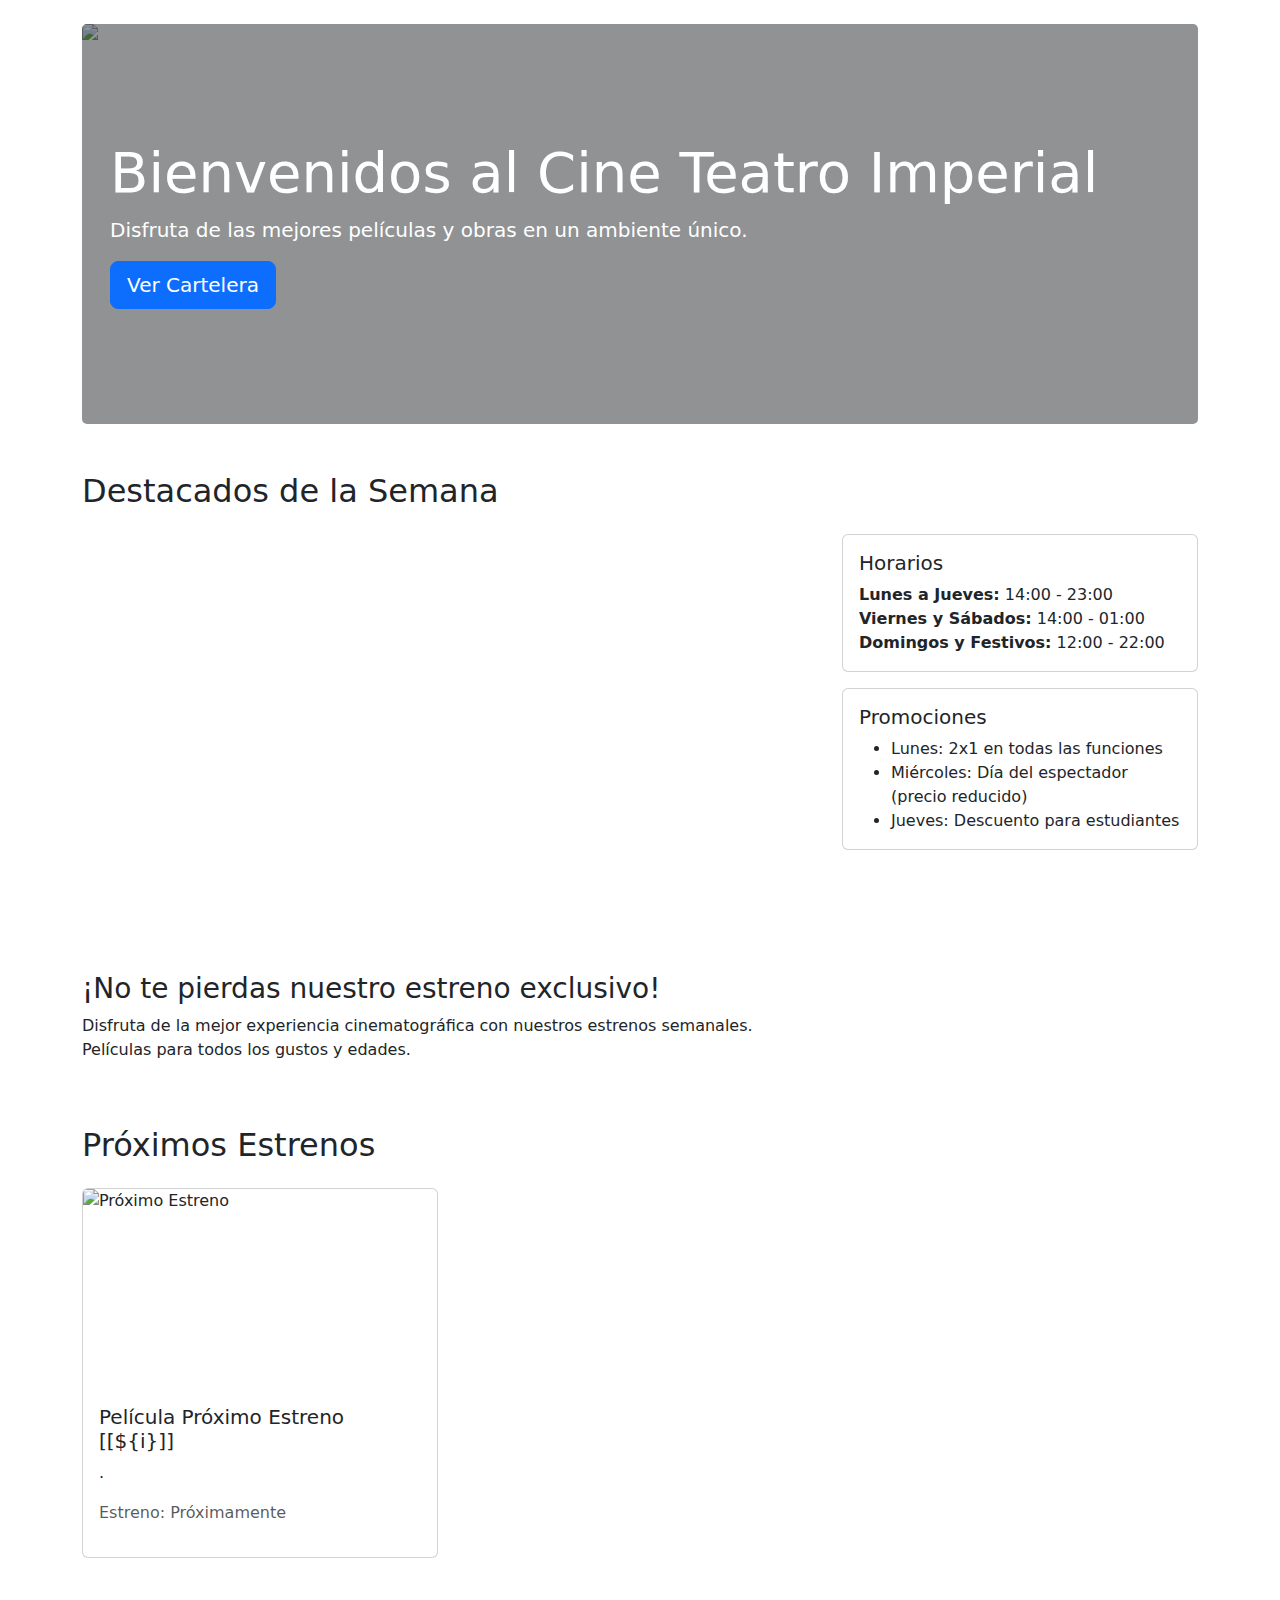
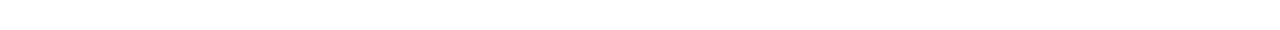
<file: Caso2_DavidGonzalez/src/main/resources/templates/index.html>
<!DOCTYPE html>
<html xmlns:th="http://www.thymeleaf.org" xmlns:sec="http://www.thymeleaf.org/extras/spring-security">
<head>
    <meta charset="UTF-8">
    <meta name="viewport" content="width=device-width, initial-scale=1.0">
    <title>Cine Teatro Imperial - Inicio</title>
    <link href="https://cdn.jsdelivr.net/npm/bootstrap@5.3.2/dist/css/bootstrap.min.css" rel="stylesheet">
    <link rel="stylesheet" href="https://cdnjs.cloudflare.com/ajax/libs/font-awesome/6.4.2/css/all.min.css">
    <link rel="stylesheet" th:href="@{/css/styles.css}">
</head>
<body>
    <!-- Header -->
    <div th:replace="~{layout/plantilla :: header}"></div>
    
    <!-- Navbar -->
    <div th:replace="~{layout/plantilla :: menu}"></div>
    
    <!-- Main Content -->
    <main class="container py-4">
        <!-- Hero Section -->
        <section class="hero-section mb-5">
            <div class="card text-white border-0">
                <img th:src="@{/images/cinema-banner.jpg}" class="card-img" alt="Cinema Banner" style="height: 400px; object-fit: cover;">
                <div class="card-img-overlay d-flex flex-column justify-content-center bg-dark bg-opacity-50">
                    <div class="container">
                        <h1 class="card-title display-4">Bienvenidos al Cine Teatro Imperial</h1>
                        <p class="card-text lead">Disfruta de las mejores películas y obras en un ambiente único.</p>
                        <a th:href="@{/cartelera}" class="btn btn-primary btn-lg">Ver Cartelera</a>
                    </div>
                </div>
            </div>
        </section>
        
        <!-- Featured Content -->
        <section class="mb-5">
            <h2 class="mb-4">Destacados de la Semana</h2>
            <div class="row">
                <div class="col-md-8">
                    <!-- YouTube iframe -->
                    <div class="ratio ratio-16x9 mb-4">
                        <iframe src="https://www.youtube.com/watch?v=SaxjZrRONog&ab_channel=ONEMediaEspa%C3%B1ol" title="Trailer" allowfullscreen></iframe>
                    </div>
                    <h3>¡No te pierdas nuestro estreno exclusivo!</h3>
                    <p>Disfruta de la mejor experiencia cinematográfica con nuestros estrenos semanales. Películas para todos los gustos y edades.</p>
                </div>
                <div class="col-md-4">
                    <div class="card mb-3">
                        <div class="card-body">
                            <h5 class="card-title">Horarios</h5>
                            <p class="card-text">
                                <strong>Lunes a Jueves:</strong> 14:00 - 23:00<br>
                                <strong>Viernes y Sábados:</strong> 14:00 - 01:00<br>
                                <strong>Domingos y Festivos:</strong> 12:00 - 22:00
                            </p>
                        </div>
                    </div>
                    <div class="card">
                        <div class="card-body">
                            <h5 class="card-title">Promociones</h5>
                            <ul class="card-text">
                                <li>Lunes: 2x1 en todas las funciones</li>
                                <li>Miércoles: Día del espectador (precio reducido)</li>
                                <li>Jueves: Descuento para estudiantes</li>
                            </ul>
                        </div>
                    </div>
                </div>
            </div>
        </section>
        
        <!-- Próximos Estrenos -->
        <section class="mb-5">
            <h2 class="mb-4">Próximos Estrenos</h2>
            <div class="row row-cols-1 row-cols-md-3 g-4">
                <div class="col" th:each="i : ${#numbers.sequence(1, 3)}">
                    <div class="card h-100">
                        <img th:src="@{'/images/movie' + ${i} + '.jpg'}" class="card-img-top" alt="Próximo Estreno" style="height: 200px; object-fit: cover;">
                        <div class="card-body">
                            <h5 class="card-title">Película Próximo Estreno [[${i}]]</h5>
                            <p class="card-text">.</p>
                            <p class="text-muted">Estreno: Próximamente</p>
                        </div>
                    </div>
                </div>
            </div>
        </section>
    </main>
    
    <!-- Footer -->
    <div th:replace="~{layout/plantilla :: footer}"></div>
    
    <script src="https://cdn.jsdelivr.net/npm/bootstrap@5.3.2/dist/js/bootstrap.bundle.min.js"></script>
</body>
</html>
</file>
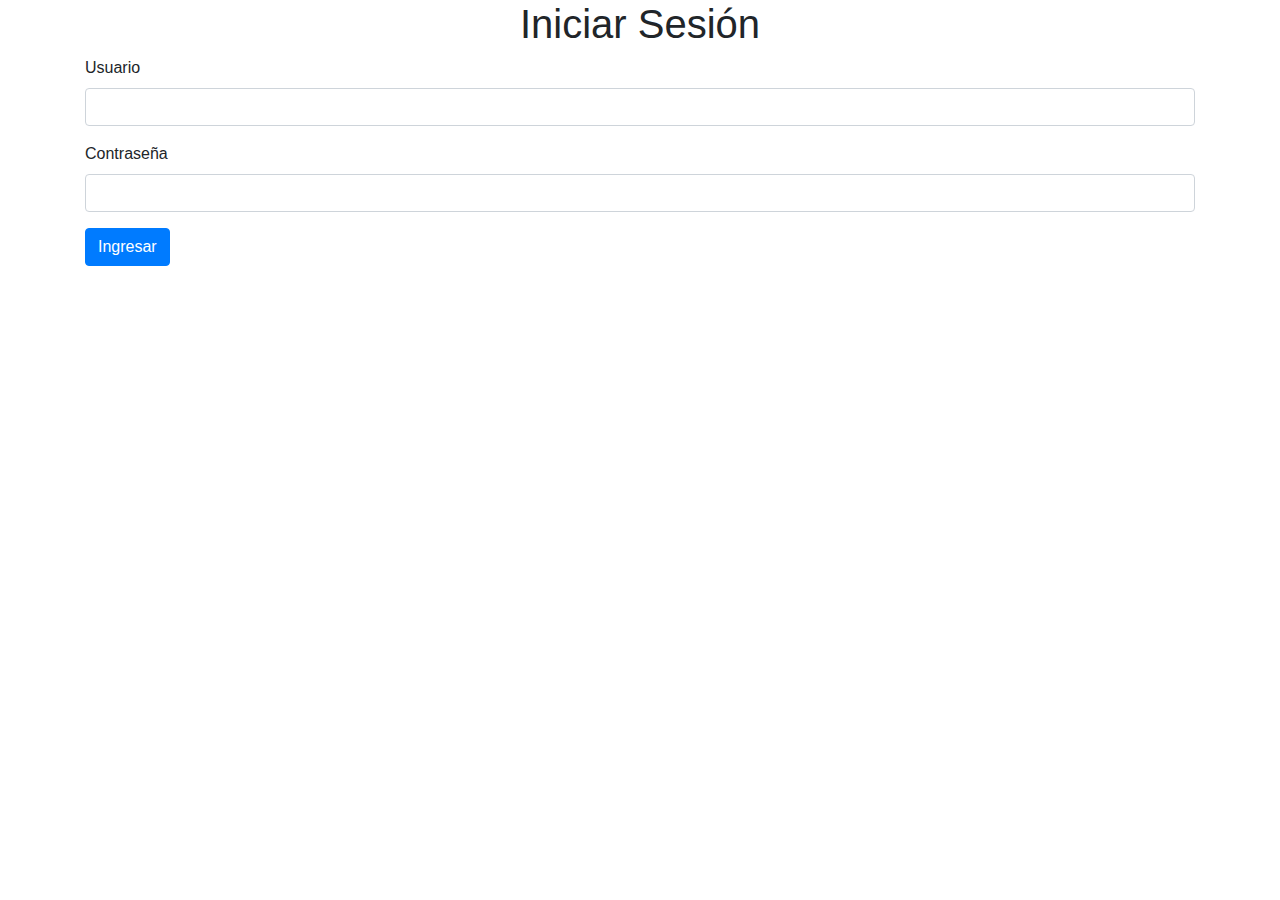
<file: Caso2_DavidGonzalez/src/main/resources/templates/login.html>
<!DOCTYPE html>
<html xmlns:th="http://www.thymeleaf.org">
    <head>
        <title>Login</title>
        <link rel="stylesheet" href="https://stackpath.bootstrapcdn.com/bootstrap/4.5.2/css/bootstrap.min.css">
    </head>
    <body>
        <div class="container">
            <h1 class="text-center">Iniciar Sesión</h1>

            <form th:action="@{/login}" method="post">
                <div class="mb-3">
                    <label for="username" class="form-label">Usuario</label>
                    <input type="text" class="form-control" id="username" name="username" required>
                </div>
                <div class="mb-3">
                    <label for="password" class="form-label">Contraseña</label>
                    <input type="password" class="form-control" id="password" name="password" required>
                </div>
                <button type="submit" class="btn btn-primary">Ingresar</button>
            </form>
        </div>
    </body>
</html>
</file>
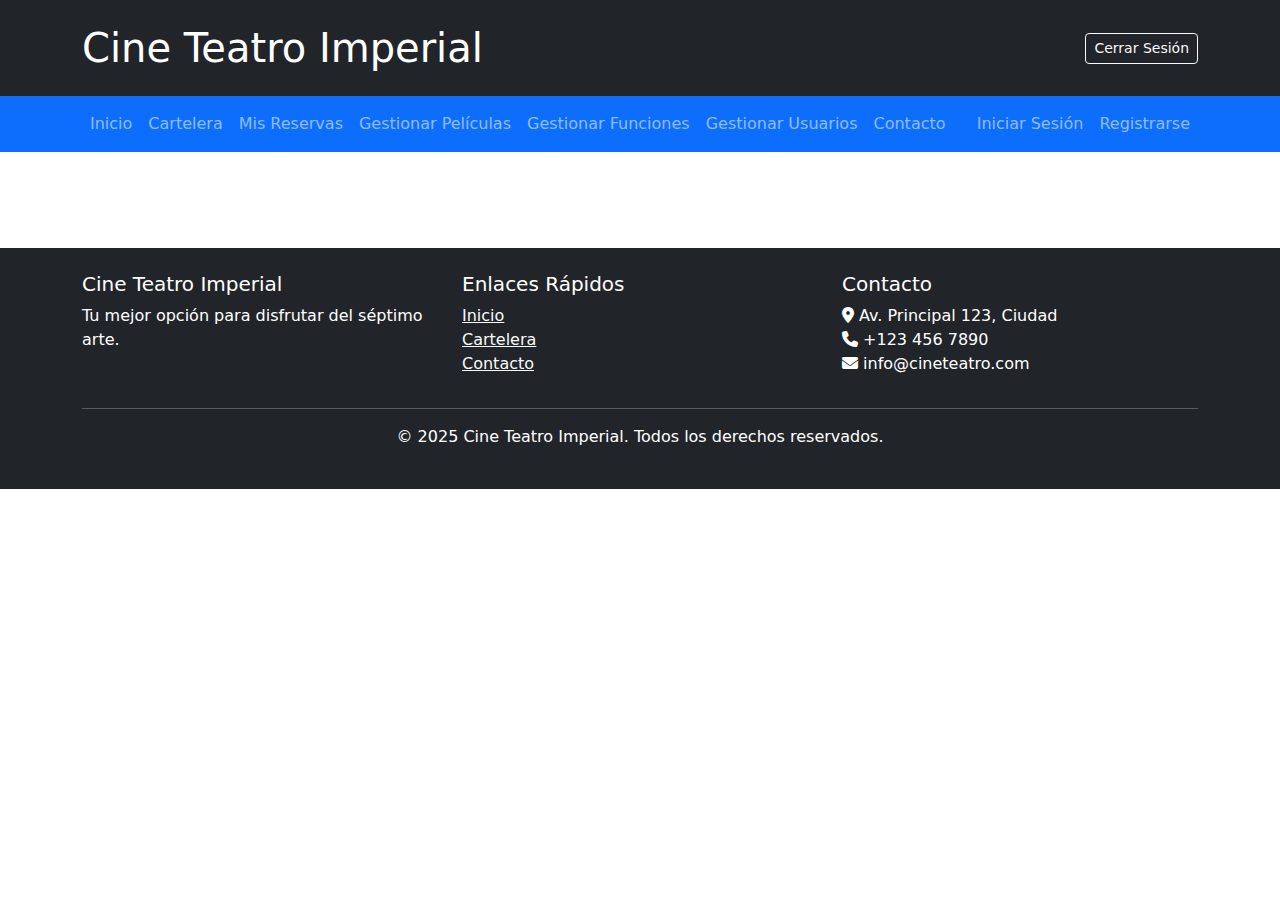
<file: Caso2_DavidGonzalez/src/main/resources/templates/layout/plantilla.html>
<!DOCTYPE html>
<html xmlns:th="http://www.thymeleaf.org" xmlns:sec="http://www.thymeleaf.org/extras/spring-security">
<head>
    <meta charset="UTF-8">
    <meta name="viewport" content="width=device-width, initial-scale=1.0">
    <title th:text="${titulo}">Cine Teatro Imperial</title>
    <link href="https://cdn.jsdelivr.net/npm/bootstrap@5.3.2/dist/css/bootstrap.min.css" rel="stylesheet">
    <link rel="stylesheet" href="https://cdnjs.cloudflare.com/ajax/libs/font-awesome/6.4.2/css/all.min.css">
    <link rel="stylesheet" th:href="@{/css/styles.css}">
</head>
<body>
    <!-- Header -->
    <header th:fragment="header" class="bg-dark text-white py-4">
        <div class="container">
            <div class="row align-items-center">
                <div class="col-md-6">
                    <h1 class="mb-0">Cine Teatro Imperial</h1>
                </div>
                <div class="col-md-6 text-md-end" sec:authorize="isAuthenticated()">
                    <span sec:authentication="name"></span>
                    <span class="ms-2 badge bg-primary" sec:authentication="principal.authorities"></span>
                    <a class="btn btn-sm btn-outline-light ms-2" th:href="@{/logout}">Cerrar Sesión</a>
                </div>
            </div>
        </div>
    </header>

    <!-- Navbar -->
    <nav th:fragment="menu" class="navbar navbar-expand-lg navbar-dark bg-primary">
        <div class="container">
            <button class="navbar-toggler" type="button" data-bs-toggle="collapse" data-bs-target="#navbarMain">
                <span class="navbar-toggler-icon"></span>
            </button>
            <div class="collapse navbar-collapse" id="navbarMain">
                <ul class="navbar-nav me-auto">
                    <li class="nav-item">
                        <a class="nav-link" th:href="@{/}">Inicio</a>
                    </li>
                    <li class="nav-item">
                        <a class="nav-link" th:href="@{/cartelera}">Cartelera</a>
                    </li>
                    <li class="nav-item" sec:authorize="isAuthenticated()">
                        <a class="nav-link" th:href="@{/reservas}">Mis Reservas</a>
                    </li>
                    <li class="nav-item" sec:authorize="hasRole('ADMIN')">
                        <a class="nav-link" th:href="@{/admin/peliculas}">Gestionar Películas</a>
                    </li>
                    <li class="nav-item" sec:authorize="hasRole('ADMIN')">
                        <a class="nav-link" th:href="@{/admin/funciones}">Gestionar Funciones</a>
                    </li>
                    <li class="nav-item" sec:authorize="hasRole('ADMIN')">
                        <a class="nav-link" th:href="@{/admin/usuarios}">Gestionar Usuarios</a>
                    </li>
                    <li class="nav-item">
                        <a class="nav-link" th:href="@{/contacto}">Contacto</a>
                    </li>
                </ul>
                <div class="navbar-nav" sec:authorize="!isAuthenticated()">
                    <a class="nav-link" th:href="@{/login}">Iniciar Sesión</a>
                    <a class="nav-link" th:href="@{/registro}">Registrarse</a>
                </div>
            </div>
        </div>
    </nav>

    <!-- Content -->
    <main class="container py-4">
        <div th:replace="${contenido}">
            <!-- El contenido específico de cada página se insertará aquí -->
        </div>
    </main>

    <!-- Footer -->
    <footer th:fragment="footer" class="bg-dark text-white py-4 mt-5">
        <div class="container">
            <div class="row">
                <div class="col-md-4">
                    <h5>Cine Teatro Imperial</h5>
                    <p>Tu mejor opción para disfrutar del séptimo arte.</p>
                </div>
                <div class="col-md-4">
                    <h5>Enlaces Rápidos</h5>
                    <ul class="list-unstyled">
                        <li><a class="text-light" th:href="@{/}">Inicio</a></li>
                        <li><a class="text-light" th:href="@{/cartelera}">Cartelera</a></li>
                        <li><a class="text-light" th:href="@{/contacto}">Contacto</a></li>
                    </ul>
                </div>
                <div class="col-md-4">
                    <h5>Contacto</h5>
                    <address>
                        <i class="fas fa-map-marker-alt"></i> Av. Principal 123, Ciudad<br>
                        <i class="fas fa-phone"></i> +123 456 7890<br>
                        <i class="fas fa-envelope"></i> info@cineteatro.com
                    </address>
                </div>
            </div>
            <hr>
            <div class="text-center">
                <p>&copy; 2025 Cine Teatro Imperial. Todos los derechos reservados.</p>
            </div>
        </div>
    </footer>

    <script src="https://cdn.jsdelivr.net/npm/bootstrap@5.3.2/dist/js/bootstrap.bundle.min.js"></script>
</body>
</html>
</file>
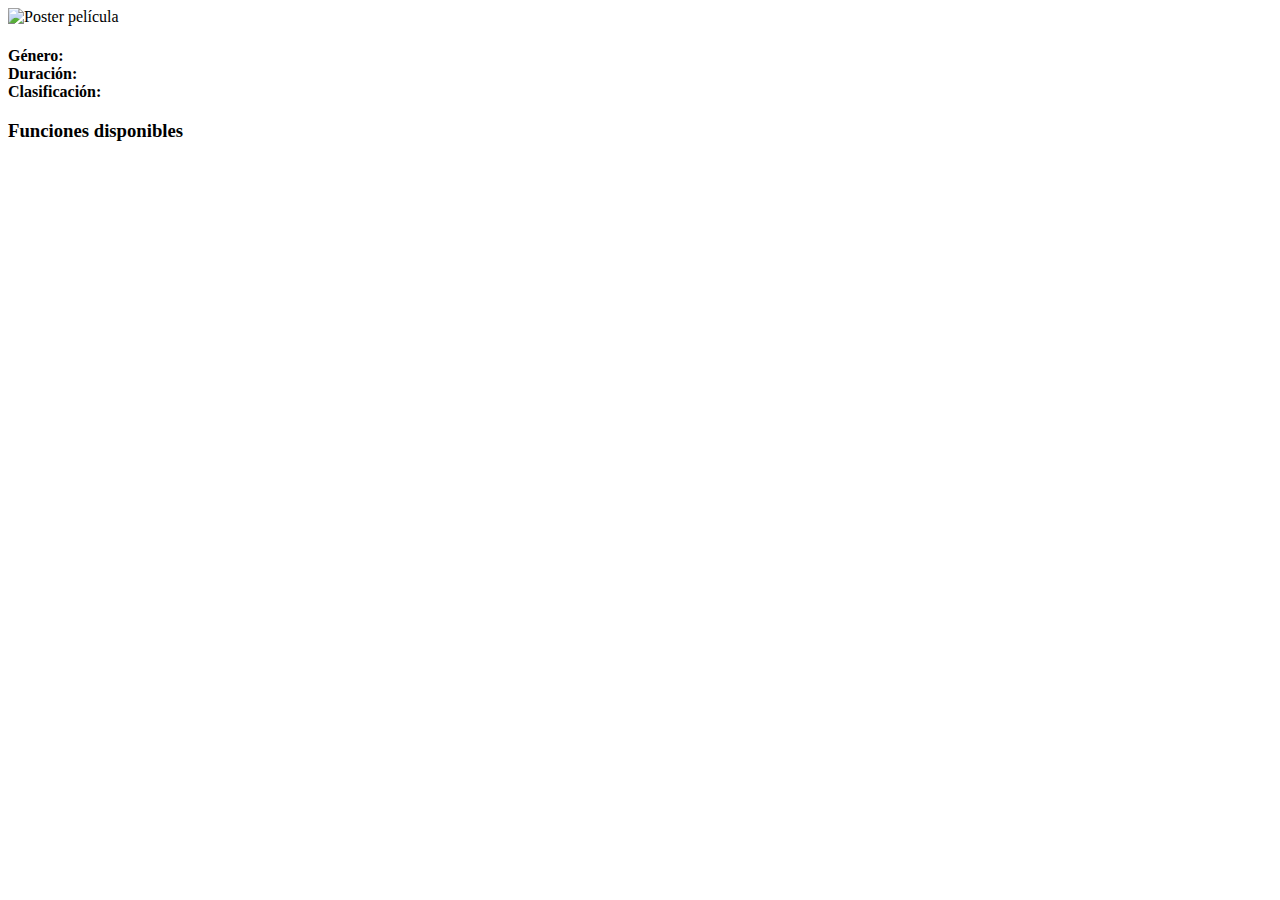
<file: Caso2_DavidGonzalez/src/main/resources/templates/peliculas/detalle.html>
<!DOCTYPE html>
<html xmlns:th="http://www.thymeleaf.org">
<head>
    <title th:text="${pelicula.titulo} + ' - CineTeatro'"></title>
    <th:block th:replace="~{layout/plantilla :: head}"></th:block>
</head>
<body>
    <th:block th:replace="~{layout/plantilla :: nav}"></th:block>

    <main th:replace="~{layout/plantilla :: content}">
        <div class="row">
            <div class="col-md-4">
                <img th:src="@{'/images/' + ${pelicula.imagen}}" class="img-fluid rounded" alt="Poster película">
            </div>
            <div class="col-md-8">
                <h1 th:text="${pelicula.titulo}"></h1>
                <p class="lead" th:text="${pelicula.descripcion}"></p>
                
                <div class="row mb-3">
                    <div class="col-md-4">
                        <strong>Género:</strong>
                        <span th:text="${pelicula.genero}"></span>
                    </div>
                    <div class="col-md-4">
                        <strong>Duración:</strong>
                        <span th:text="${pelicula.duracion} + ' min'"></span>
                    </div>
                    <div class="col-md-4">
                        <strong>Clasificación:</strong>
                        <span th:text="${pelicula.clasificacion}"></span>
                    </div>
                </div>
                
                <h3>Funciones disponibles</h3>
                <div class="list-group">
                    <a th:each="funcion : ${pelicula.funciones}" 
                       th:href="@{'/reservas/nueva?funcionId=' + ${funcion.id}}"
                       class="list-group-item list-group-item-action">
                        <div class="d-flex w-100 justify-content-between">
                            <h5 class="mb-1" th:text="${#temporals.format(funcion.fecha, 'dd/MM/yyyy')} + ' - ' + ${#temporals.format(funcion.hora, 'HH:mm')}"></h5>
                            <small th:text="'Sala ' + ${funcion.sala}"></small>
                        </div>
                        <p class="mb-1" th:text="'$' + ${#numbers.formatDecimal(funcion.precio, 1, 2)}"></p>
                    </a>
                </div>
            </div>
        </div>
    </main>

    <th:block th:replace="~{layout/plantilla :: footer}"></th:block>
</body>
</html>
</file>
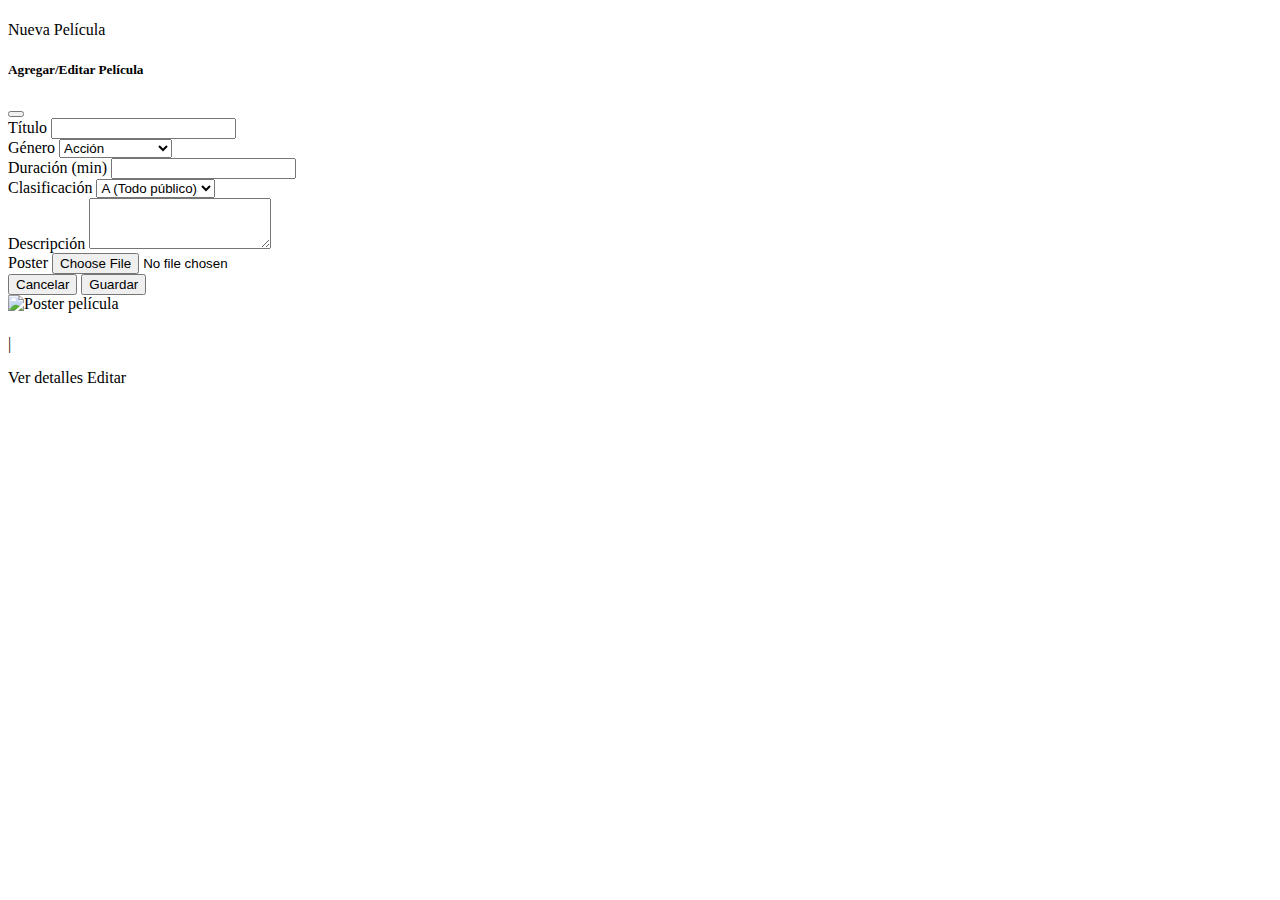
<file: Caso2_DavidGonzalez/src/main/resources/templates/peliculas/fragmentos.html>
<!DOCTYPE html>
<html xmlns:th="http://www.thymeleaf.org">
    <div th:fragment="botonesAgregar">
        <div class="d-flex justify-content-between align-items-center mb-4">
            <h1 th:text="${titulo} ?: 'Películas'"></h1>
            <a th:href="@{/peliculas/nueva}" class="btn btn-primary">
                <i class="bi bi-plus"></i> Nueva Película
            </a>
        </div>
    </div>

    <div th:fragment="agregarProducto">
        <!-- Modal para agregar/editar película -->
        <div class="modal fade" id="peliculaModal" tabindex="-1" aria-hidden="true">
            <div class="modal-dialog">
                <div class="modal-content">
                    <form th:action="@{/peliculas/guardar}" method="post" enctype="multipart/form-data">
                        <div class="modal-header">
                            <h5 class="modal-title">Agregar/Editar Película</h5>
                            <button type="button" class="btn-close" data-bs-dismiss="modal" aria-label="Close"></button>
                        </div>
                        <div class="modal-body">
                            <input type="hidden" id="peliculaId" name="id">
                            <div class="mb-3">
                                <label for="titulo" class="form-label">Título</label>
                                <input type="text" class="form-control" id="titulo" name="titulo" required>
                            </div>
                            <div class="mb-3">
                                <label for="genero" class="form-label">Género</label>
                                <select class="form-select" id="genero" name="genero" required>
                                    <option value="Acción">Acción</option>
                                    <option value="Aventura">Aventura</option>
                                    <option value="Comedia">Comedia</option>
                                    <option value="Drama">Drama</option>
                                    <option value="Terror">Terror</option>
                                    <option value="Ciencia Ficción">Ciencia Ficción</option>
                                </select>
                            </div>
                            <div class="row">
                                <div class="col-md-6 mb-3">
                                    <label for="duracion" class="form-label">Duración (min)</label>
                                    <input type="number" class="form-control" id="duracion" name="duracion" required>
                                </div>
                                <div class="col-md-6 mb-3">
                                    <label for="clasificacion" class="form-label">Clasificación</label>
                                    <select class="form-select" id="clasificacion" name="clasificacion" required>
                                        <option value="A">A (Todo público)</option>
                                        <option value="B">B (12+)</option>
                                        <option value="B15">B15 (15+)</option>
                                        <option value="C">C (18+)</option>
                                    </select>
                                </div>
                            </div>
                            <div class="mb-3">
                                <label for="descripcion" class="form-label">Descripción</label>
                                <textarea class="form-control" id="descripcion" name="descripcion" rows="3" required></textarea>
                            </div>
                            <div class="mb-3">
                                <label for="imagen" class="form-label">Poster</label>
                                <input type="file" class="form-control" id="imagen" name="imagenFile" accept="image/*">
                            </div>
                        </div>
                        <div class="modal-footer">
                            <button type="button" class="btn btn-secondary" data-bs-dismiss="modal">Cancelar</button>
                            <button type="submit" class="btn btn-primary">Guardar</button>
                        </div>
                    </form>
                </div>
            </div>
        </div>
    </div>

    <div th:fragment="listadoProductos(peliculas)">
        <div class="row">
            <div th:each="pelicula : ${peliculas}" class="col-md-4 mb-4">
                <div class="card h-100">
                    <img th:src="@{'/images/' + ${pelicula.imagen}}" class="card-img-top" alt="Poster película">
                    <div class="card-body">
                        <h5 class="card-title" th:text="${pelicula.titulo}"></h5>
                        <p class="card-text" th:text="${pelicula.descripcion}"></p>
                        <p class="text-muted">
                            <span th:text="${pelicula.duracion} + ' min'"></span> | 
                            <span th:text="${pelicula.genero}"></span>
                        </p>
                    </div>
                    <div class="card-footer bg-white">
                        <a th:href="@{'/peliculas/' + ${pelicula.id}}" class="btn btn-primary">Ver detalles</a>
                        <a th:href="@{'/peliculas/editar/' + ${pelicula.id}}" class="btn btn-secondary">Editar</a>
                    </div>
                </div>
            </div>
        </div>
    </div>
</html>
</file>
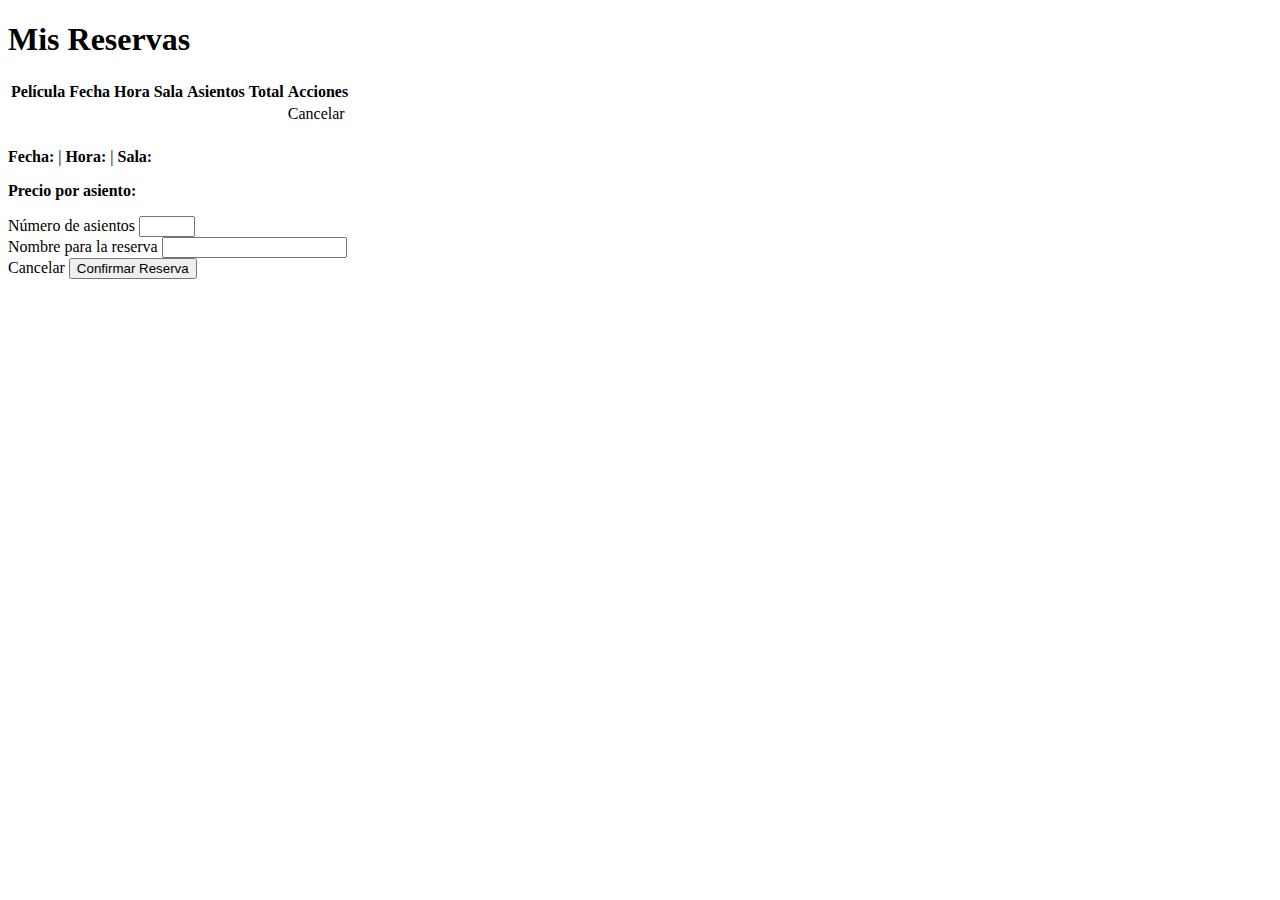
<file: Caso2_DavidGonzalez/src/main/resources/templates/reservas/fragmentos.html>
<!DOCTYPE html>
<html xmlns:th="http://www.thymeleaf.org">
    <div th:fragment="botonesAgregar">
        <h1 class="mb-4">Mis Reservas</h1>
    </div>

    <div th:fragment="listadoReservas(reservas)">
        <div class="table-responsive">
            <table class="table table-striped">
                <thead>
                    <tr>
                        <th>Película</th>
                        <th>Fecha</th>
                        <th>Hora</th>
                        <th>Sala</th>
                        <th>Asientos</th>
                        <th>Total</th>
                        <th>Acciones</th>
                    </tr>
                </thead>
                <tbody>
                    <tr th:each="reserva : ${reservas}">
                        <td th:text="${reserva.funcion.pelicula.titulo}"></td>
                        <td th:text="${#temporals.format(reserva.funcion.fecha, 'dd/MM/yyyy')}"></td>
                        <td th:text="${#temporals.format(reserva.funcion.hora, 'HH:mm')}"></td>
                        <td th:text="${reserva.funcion.sala}"></td>
                        <td th:text="${reserva.asientos}"></td>
                        <td th:text="'$' + ${#numbers.formatDecimal(reserva.total, 1, 2)}"></td>
                        <td>
                            <a th:href="@{'/reservas/cancelar/' + ${reserva.id}}" class="btn btn-sm btn-danger">
                                <i class="bi bi-trash"></i> Cancelar
                            </a>
                        </td>
                    </tr>
                </tbody>
            </table>
        </div>
    </div>

    <div th:fragment="formularioReserva(funcion)">
        <div class="row justify-content-center">
            <div class="col-md-8">
                <div class="card mb-4">
                    <div class="card-body">
                        <h5 class="card-title" th:text="${funcion.pelicula.titulo}"></h5>
                        <p class="card-text">
                            <strong>Fecha:</strong> 
                            <span th:text="${#temporals.format(funcion.fecha, 'dd/MM/yyyy')}"></span> |
                            <strong>Hora:</strong> 
                            <span th:text="${#temporals.format(funcion.hora, 'HH:mm')}"></span> |
                            <strong>Sala:</strong> 
                            <span th:text="${funcion.sala}"></span>
                        </p>
                        <p class="card-text">
                            <strong>Precio por asiento:</strong> 
                            <span th:text="'$' + ${#numbers.formatDecimal(funcion.precio, 1, 2)}"></span>
                        </p>
                    </div>
                </div>
                
                <form th:action="@{/reservas/nueva}" method="post">
                    <input type="hidden" name="funcionId" th:value="${funcion.id}">
                    
                    <div class="mb-3">
                        <label for="asientos" class="form-label">Número de asientos</label>
                        <input type="number" class="form-control" id="asientos" name="asientos" min="1" max="10" required>
                    </div>
                    
                    <div class="mb-3">
                        <label for="nombre" class="form-label">Nombre para la reserva</label>
                        <input type="text" class="form-control" id="nombre" name="nombre" required>
                    </div>
                    
                    <div class="d-grid gap-2 d-md-flex justify-content-md-end">
                        <a th:href="@{'/peliculas/' + ${funcion.pelicula.id}}" class="btn btn-secondary me-md-2">Cancelar</a>
                        <button type="submit" class="btn btn-primary">Confirmar Reserva</button>
                    </div>
                </form>
            </div>
        </div>
    </div>
</html>
</file>
